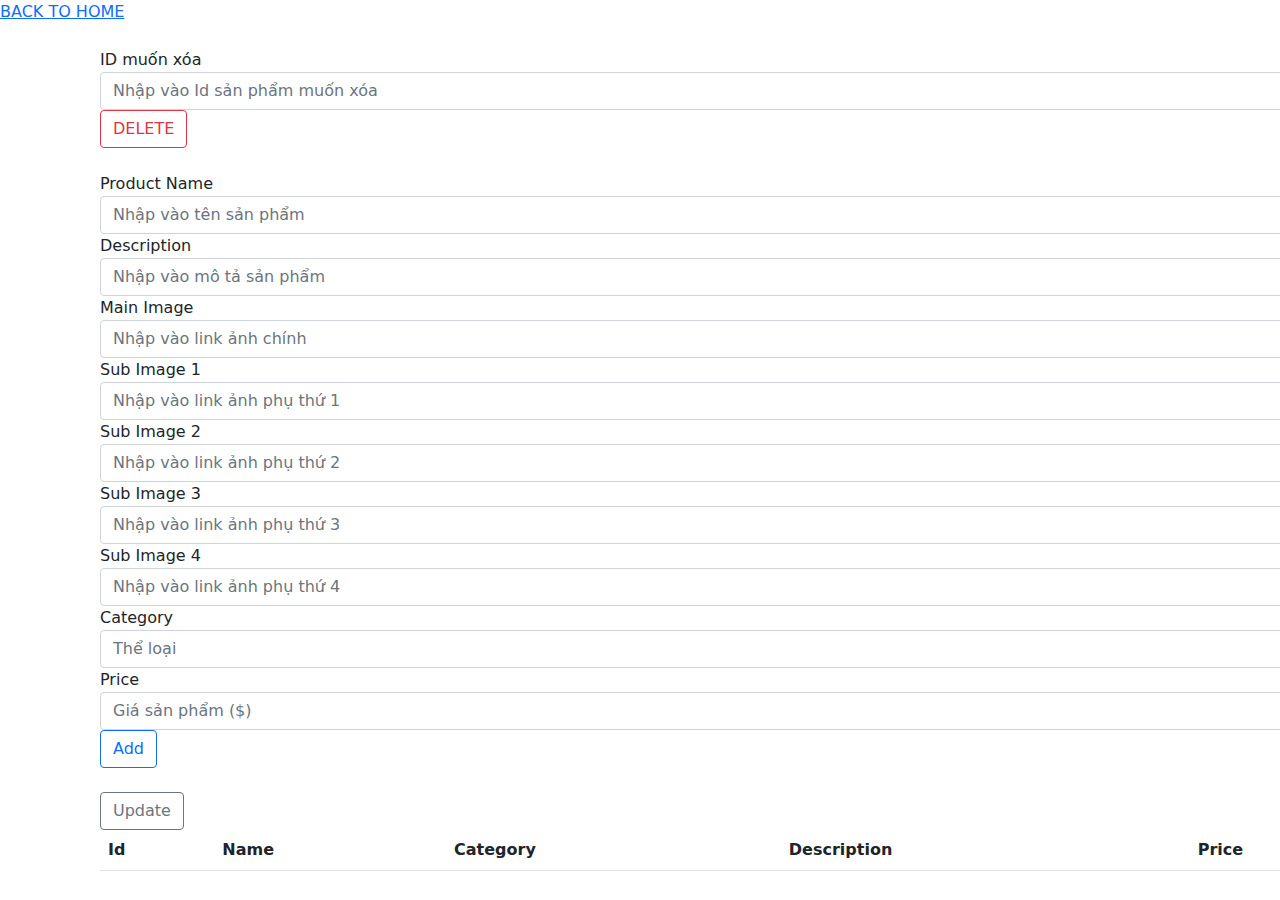
<file: src/main/resources/frontend/admin.html>
<!DOCTYPE html>
<html lang="en">
<head>
    <meta charset="UTF-8">
    <meta http-equiv="X-UA-Compatible" content="IE=edge">
    <meta name="viewport" content="width=device-width, initial-scale=1.0">
    <title>Admin</title>
    <link rel="stylesheet" href="admin.css">
    <link rel="stylesheet" href="Bootstrap/css/bootstrap.css">
</head>
<body>

    <a href="index.html">BACK TO HOME</a>
    
    <div class="all">

        <br>

        <div class="container-delete">
            <form class="deletePr">
                <div class="form-group">
                  <label for="formGroupExampleInput">ID muốn xóa</label>
                  <input type="number" class="form-control" id="idDelete" placeholder="Nhập vào Id sản phẩm muốn xóa">
                </div>
                <button type="submit" class="btn btn-outline-danger">DELETE</button>
              </form>
        </div>

        <br>

        <div class="container-add">
            <form class="add">
                
                <!-- <div class="form-group">
                    <label for="formGroupExampleInput">Id</label>
                    <input type="text" class="form-control" id="id" placeholder="Em đưa ta màu buồn cũ kỹ, làm sao ta vẽ cả bầu trời hoa">
                  </div> -->
                <div class="form-group">
                  <label for="formGroupExampleInput">Product Name</label>
                  <input type="text" class="form-control" id="productName" placeholder="Nhập vào tên sản phẩm">
                </div>
                <div class="form-group">
                  <label for="formGroupExampleInput2">Description</label>
                  <input type="text" class="form-control" id="description" placeholder="Nhập vào mô tả sản phẩm">
                </div>
                <div class="form-group">
                    <label for="formGroupExampleInput">Main Image</label>
                    <input type="text" class="form-control" id="mainImage" placeholder="Nhập vào link ảnh chính">
                  </div>
                  <div class="form-group">
                    <label for="formGroupExampleInput">Sub Image 1</label>
                    <input type="text" class="form-control" id="subImage1" placeholder="Nhập vào link ảnh phụ thứ 1">
                  </div>
                  <div class="form-group">
                    <label for="formGroupExampleInput">Sub Image 2</label>
                    <input type="text" class="form-control" id="subImage2" placeholder="Nhập vào link ảnh phụ thứ 2">
                  </div>
                  <div class="form-group">
                    <label for="formGroupExampleInput">Sub Image 3</label>
                    <input type="text" class="form-control" id="subImage3" placeholder="Nhập vào link ảnh phụ thứ 3">
                  </div>
                  <div class="form-group">
                    <label for="formGroupExampleInput">Sub Image 4</label>
                    <input type="text" class="form-control" id="subImage4" placeholder="Nhập vào link ảnh phụ thứ 4">
                  </div>
                  <div class="form-group">
                    <label for="formGroupExampleInput">Category</label>
                    <input type="text" class="form-control" id="category" placeholder="Thể loại">
                  </div>
                  <div class="form-group">
                    <label for="formGroupExampleInput">Price</label>
                    <input type="number" class="form-control" id="price" placeholder="Giá sản phẩm ($)">
                  </div>
    
                  <button type="submit" class="btn btn-outline-primary">Add</button>
                
              </form>
    
              <!-- <button type="submit" class="btn btn-outline-secondary">Update</button>
                <button type="submit" class="btn btn-outline-success">Delete</button> -->
        </div>
    
        <br>

        <div class="container-update">
            <form class="updatePr">
                <button type="submit" class="btn btn-outline-secondary">Update</button>
              </form>
        </div>
        
    
        <div class="container-table">
            <table class="table">
                <thead class="thead-dark">
                  <tr>
                    <th scope="col">Id</th>
                    <th scope="col">Name</th>
                    <th scope="col">Category</th>
                    <th scope="col">Description</th>
                    <th scope="col">Price</th>
                  </tr>
                </thead>
                <tbody class="list">
                  
                </tbody>
              </table>
        </div>
    </div>

    

    
    

    <script src="admin.js"></script>
</body>
</html>
</file>
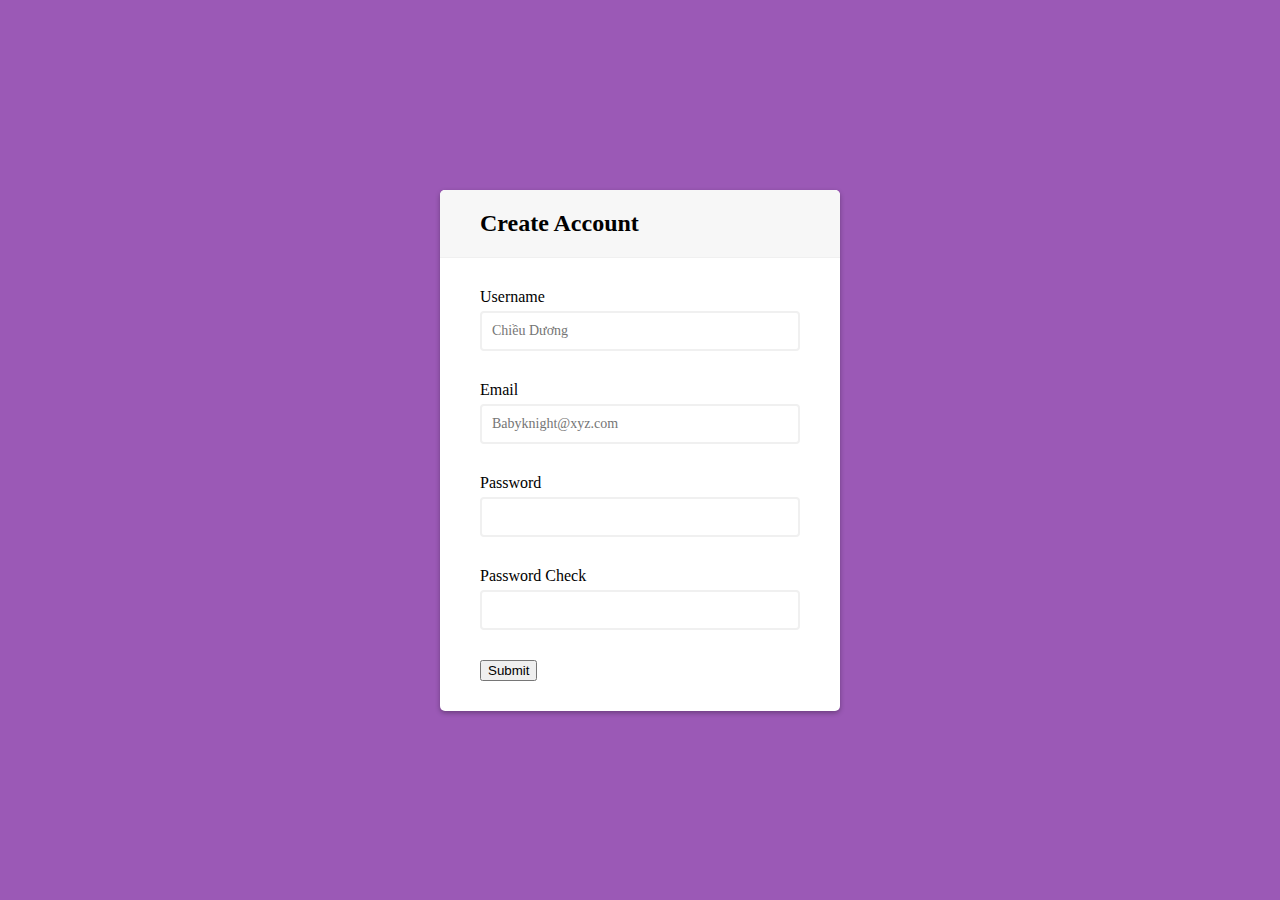
<file: src/main/resources/frontend/test.html>
<!DOCTYPE html>
<html lang="en">
<head>
    <meta charset="UTF-8">
    <meta http-equiv="X-UA-Compatible" content="IE=edge">
    <meta name="viewport" content="width=device-width, initial-scale=1.0">
    <link rel="stylesheet" href="test.css">
    <link rel="stylesheet" href="https://pro.fontawesome.com/releases/v5.10.0/css/all.css"
        integrity="sha384-AYmEC3Yw5cVb3ZcuHtOA93w35dYTsvhLPVnYs9eStHfGJvOvKxVfELGroGkvsg+p" crossorigin="anonymous" />
    <title>Document</title>
</head>
<body>
    <div class="container">
        <div class="header">
            <h2>Create Account</h2>
        </div>
        <div class="form" id="form">
            <div class="form-control">
                <label for="username">Username</label>
                <input type="text" placeholder="Chiều Dương" id="username">
                <i class="fas fa-check-circle"></i>
                <i class="fas fa-exclamation-circle"></i>
                <small>Error message</small>
            </div>

            <div class="form-control">
                <label for="email">Email</label>
                <input type="text" placeholder="Babyknight@xyz.com" id="email">
                <i class="fas fa-check-circle"></i>
                <i class="fas fa-exclamation-circle"></i>
                <small>Error message</small>
            </div>

            <div class="form-control">
                <label for="password">Password</label>
                <input type="password" placeholder="" id="password">
                <i class="fas fa-check-circle"></i>
                <i class="fas fa-exclamation-circle"></i>
                <small>Error message</small>
            </div>

            <div class="form-control">
                <label for="password_check">Password Check</label>
                <input type="password" placeholder="" id="password_check">
                <i class="fas fa-check-circle"></i>
                <i class="fas fa-exclamation-circle"></i>
                <small>Error message</small>
            </div>

            <button type="submit">Submit</button>
        </div>
    </div>

    <script src="test.js"></script>
</body>
</html>
</file>
<file: src/main/resources/frontend/admin.css>
* {margin: 0; padding: 0;}

body {
    width: 1300px;
}

.all {
    position: relative;
    left: 100px;
    
}
</file>
<file: src/main/resources/frontend/test.css>
* {
    box-sizing: border-box;
}

body {
     background-color: #9b59b6;
     
     display: flex;
     align-items: center;
     justify-content: center;
     min-height: 100vh;
     margin: 0;
}

.container {
    background-color: white;
    border-radius: 5px;
    box-shadow: 0 2px 5px rgba(0, 0, 0, 0.3);
    overflow: hidden;
    width: 400px;
    max-width: 100%;
}

.header {
    background-color: #f7f7f7;
    padding: 20px 40px;
    border-bottom: 1px solid #f0f0f0;
}

.header h2 {
    margin: 0;
}

.form {
    padding: 30px 40px;
}

.form-control {
    margin-bottom: 10px;
    padding-bottom: 20px;
    position: relative;
}

.form-control label {
    display: inline-block;
    margin-bottom: 5px;
}

.form-control input {
    border: 2px solid #f0f0f0;
    border-radius: 4px;
    display: block;
    padding: 10px;
    font-size: 14px;
    font-family: inherit;
    width: 100%;
}

.form-control.success input {
    border-color: #2ecc71;
}

.form-control.error input {
    border-color: #e74c3c;
}

.form-control.success i.fa-check-circle {
    visibility:visible;
    color: #2ecc71;
}

.form-control.error i.fa-exclamation-circle {
    visibility:visible;
    color: #e74c3c;
}

.form-control i {
    position: absolute;
    top: 37.5px;
    right: 10px;
    visibility: hidden;
}

.form-control small {
    visibility: hidden;
    position: absolute;
    bottom: 0;
    left: 0;
}

.form-control.error small {
    visibility: visible;
    color: #e74c3c;
}


/* .form button {
    background-color: #8e44ad;
    border: 2px solid #8e44ad;
    color: white;
    display: block;
    width: 100%;
    padding: 10px;
    font-size: 16px;
    border-radius: 4px  ;
} */
</file>
